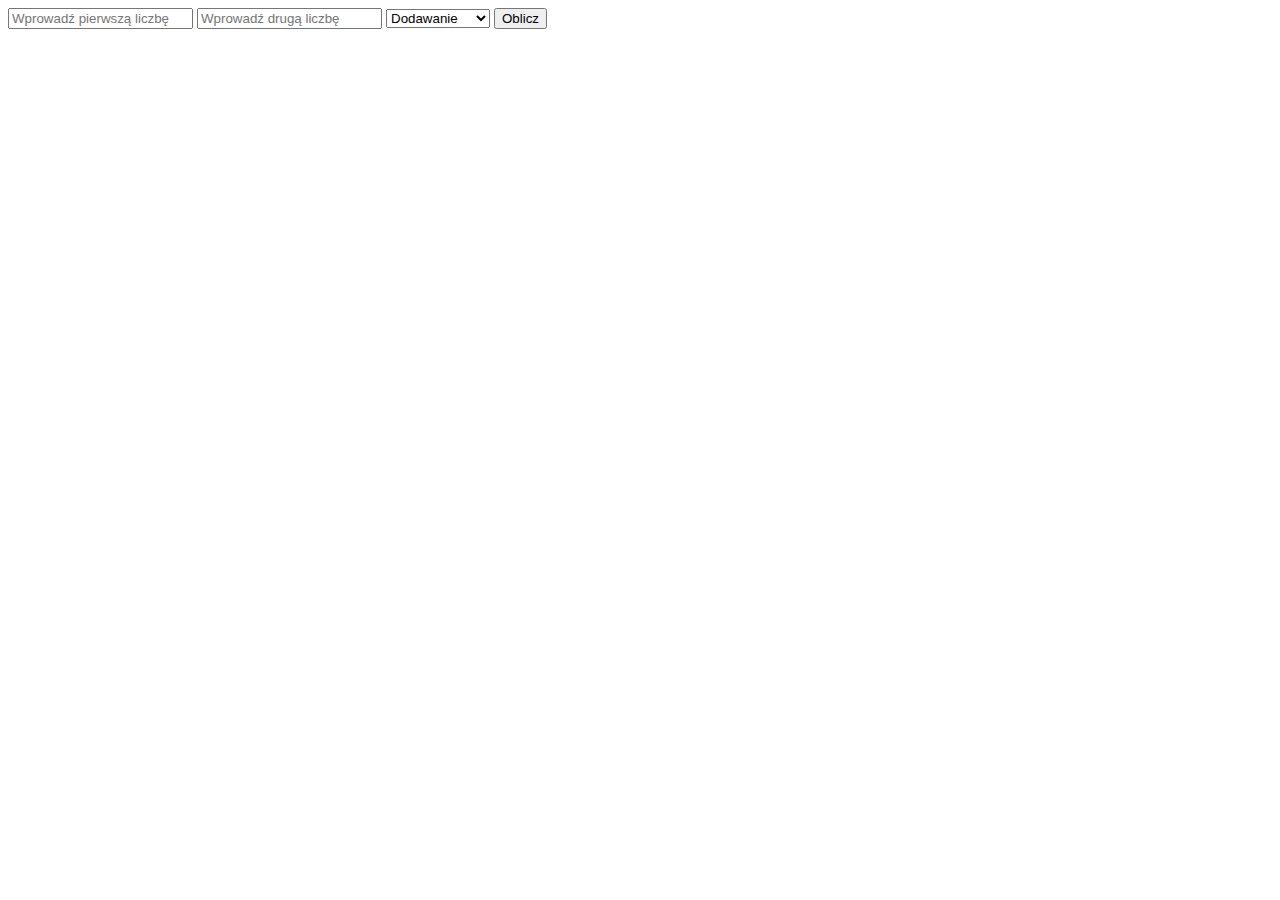
<file: 3/index.html>
<!DOCTYPE html>
<html lang="en">
<head>
  <meta charset="UTF-8">
  <title>Title</title>
</head>
<body>
<form action="calculator.php" method="post">
  <input type="number" name="num1" placeholder="Wprowadź pierwszą liczbę" required>
  <input type="number" name="num2" placeholder="Wprowadź drugą liczbę" required>
  <select name="operator">
    <option value="sum">Dodawanie</option>
    <option value="sub">Odejmowanie</option>
    <option value="mul">Mnożenie</option>
    <option value="div">Dzielenie</option>
  </select>
  <button type="submit" name="submit">Oblicz</button>
</form>
</body>
</html>
</file>
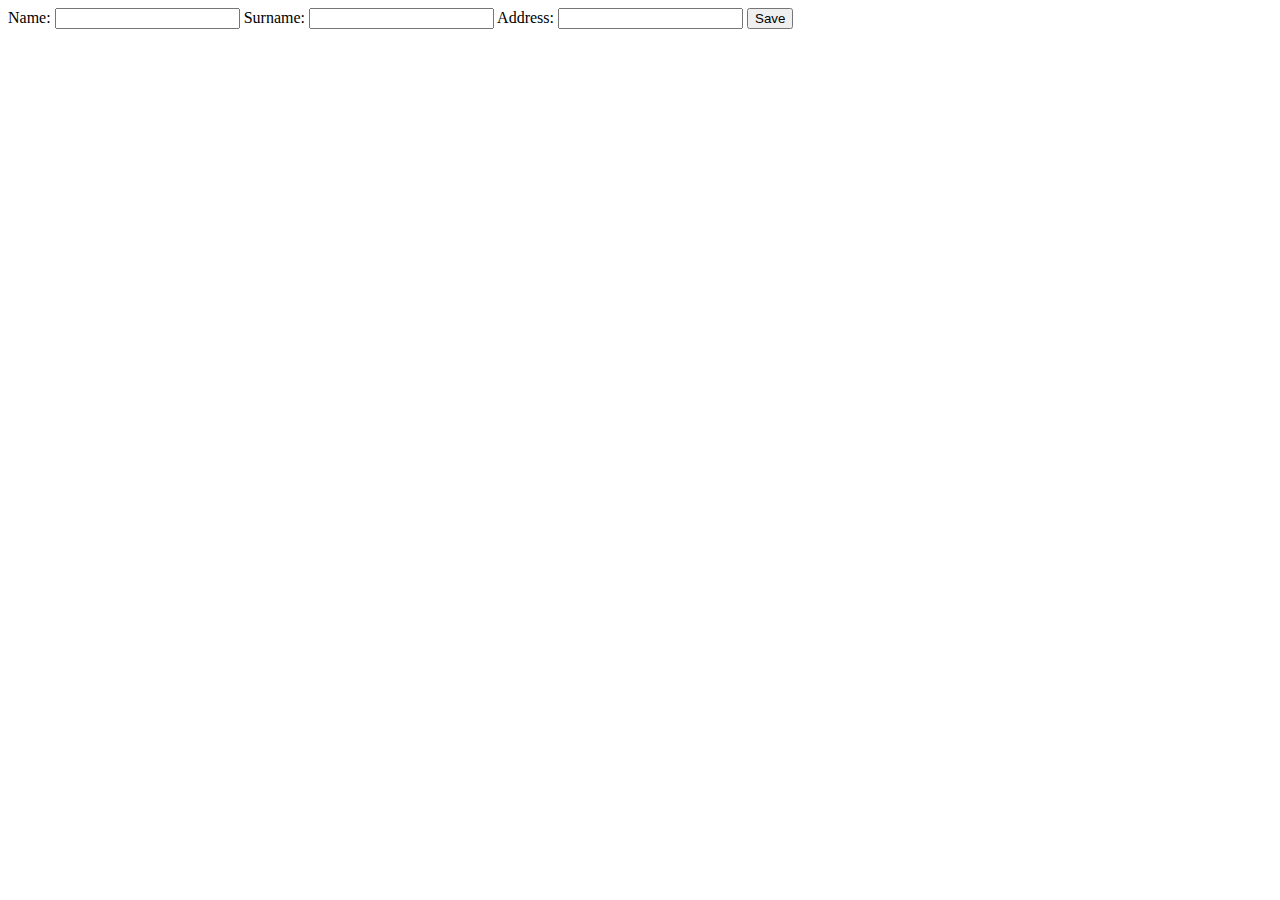
<file: 3/2/index.html>
<!DOCTYPE html>
<html lang="en">
<head>
  <meta charset="UTF-8">
  <title>Title</title>
</head>
<body>
<form action="form.php" method="post">

  <label for="first_name">Name:</label>
  <input type="text" name="first_name" id="first_name" required>

  <label for="last_name">Surname:</label>
  <input type="text" name="last_name" id="last_name" required>

  <label for="address">Address:</label>
  <input type="text" name="address" id="address" required>

  <button type="submit" name="submit">Save</button>
</form>
</body>
</html>
</file>
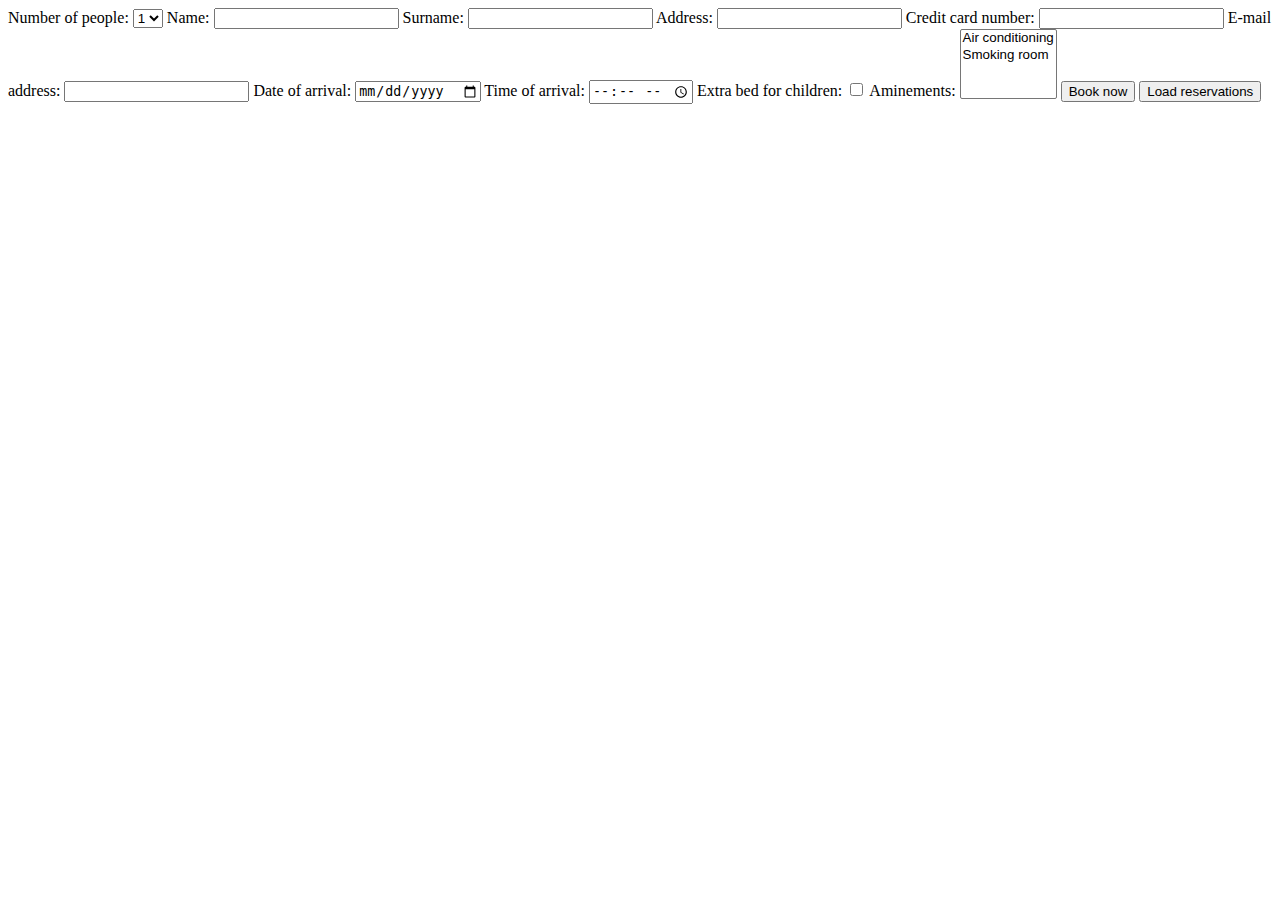
<file: 3/3/index.html>
<!DOCTYPE html>
<html lang="en">
<head>
  <meta charset="UTF-8">
  <title>Title</title>
</head>
<body>
<form action="reservation.php" method="post">
  <label for="num_of_people">Number of people:</label>
  <select name="num_of_people" id="num_of_people" required>
    <option value="1">1</option>
    <option value="2">2</option>
    <option value="3">3</option>
    <option value="4">4</option>
  </select>

  <label for="first_name">Name:</label>
  <input type="text" name="first_name" id="first_name" required>

  <label for="last_name">Surname:</label>
  <input type="text" name="last_name" id="last_name" required>

  <label for="address">Address:</label>
  <input type="text" name="address" id="address" required>

  <label for="credit_card">Credit card number:</label>
  <input type="text" name="credit_card" id="credit_card" pattern="[0-9]{16}" required>

  <label for="email">E-mail address:</label>
  <input type="email" name="email" id="email" required>

  <label for="check_in_date">Date of arrival:</label>
  <input type="date" name="check_in_date" id="check_in_date" required>

  <label for="check_in_time">Time of arrival:</label>
  <input type="time" name="check_in_time" id="check_in_time" required>

  <label for="extra_bed">Extra bed for children:</label>
  <input type="checkbox" name="extra_bed" id="extra_bed">

  <label for="amenities">Aminements:</label>
  <select name="amenities[]" id="amenities" multiple>
    <option value="air_conditioning">Air conditioning</option>
    <option value="smoking_room">Smoking room</option>
  </select>

  <button type="submit" name="submit">Book now</button>

  <form action="reservations.csv" method="get">
    <input type="submit" name="load" value="Load reservations">
  </form>
</form>
</body>
</html>
</file>
